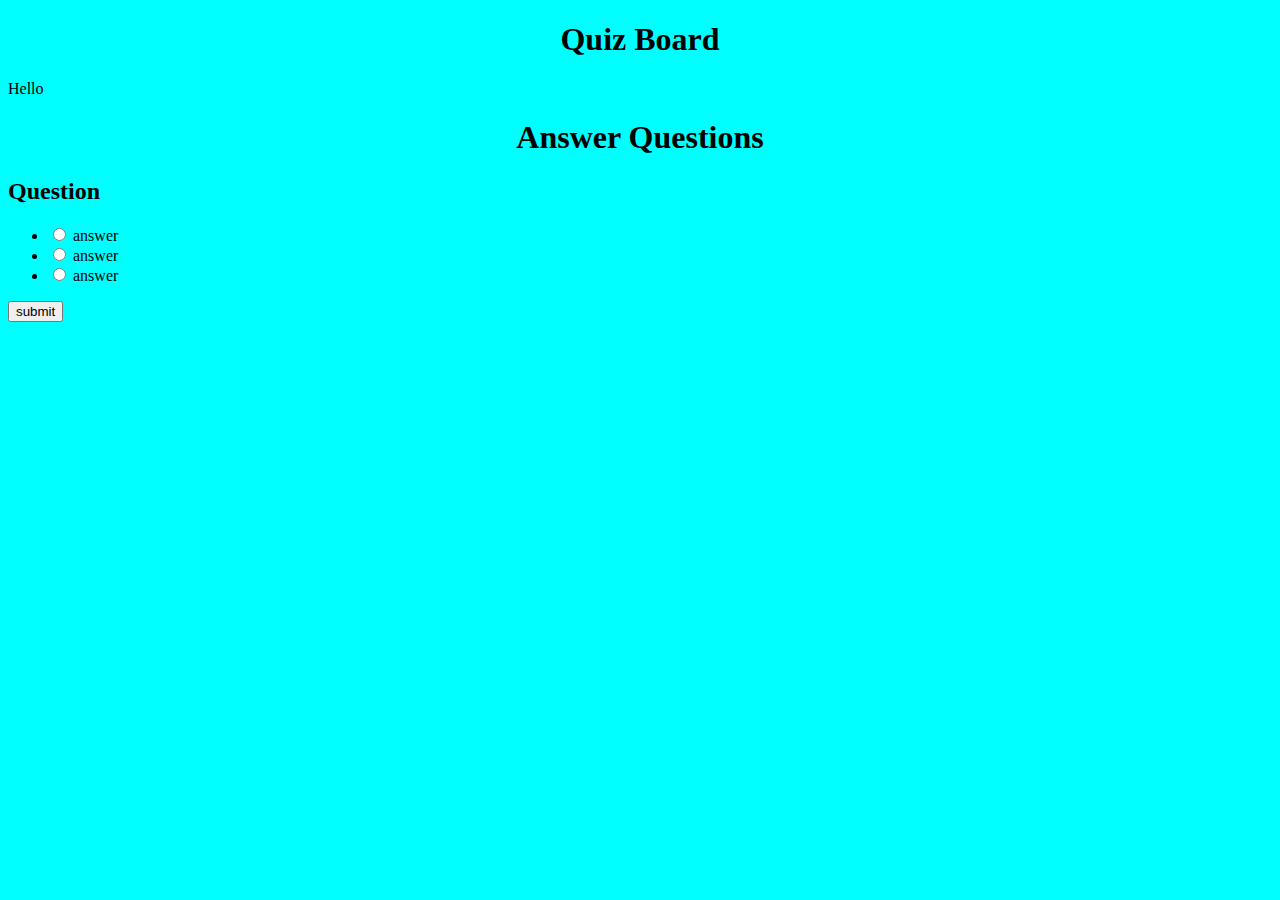
<file: index.html>
<!DOCTYPE html>
<html lang="en">
<head>
    <meta charset="UTF-8">
    <meta http-equiv="X-UA-Compatible" content="IE=edge">
    <meta name="viewport" content="width=device-width, initial-scale=1.0">
    <title>Quiz Board</title>
    <link rel="stylesheet" href="./assets/css/style.css">
    <script src="https://ajax.googleapis.com/ajax/libs/jquery/3.3.1/jquery.min.js"></script>
    <title>Quiz Board</title>
</head>
<body>
    <h1>Quiz Board</h1>
    <p>Hello</p>
<div class="quiz">
        <div class="quiz-header">
            <h1>Answer Questions</h1>
        </div>

        <div class="quiz-container">
            <h2 id="question-text">Question</h2>
            <ul>
                <li><input type="radio" name="answer" class="answer-one">
                    <label for="answer-one" id="choice-one">answer</label>
                </li>

                <li><input type="radio" name="answer" class="answer-one">
                    <label for="answer-one" id="choice two">answer</label>
                </li>

                <li><input type="radio" name="answer" class="answer-one">
                    <label for="answer-one" id="choice-three ">answer</label>
                </li>
            </ul>

            <button id="submit">submit</button>
        </div>
    </div>
        
    

<script src="./speed-test-spar/javascript/script.js"></script>
<script src="https://code.jquery.com/jquery-3.3.1.min.js" integrity="sha256-FgpCb/KJQlLNfOu91ta32o/NMZxltwRo8QtmkMRdAu8=" crossorigin="anonymous"></script>
<script src="./assets/js/results.js"></script>
<script src="./assets/js/script.js"></script>
</body>
</html>
</file>
<file: assets/css/style.css>
h1{
    font-family: Georgia, 'Times New Roman', Times, serif;
    text-align: center;
}
body{
    background-color: aqua;
}

.Submit{
    background-color: rgb(36, 141, 36);
   color: white;
   border-color: white;
   border-style: none;
   
}
fieldset{
    align-items: center;
    padding-left: 10em;
}
</file>
